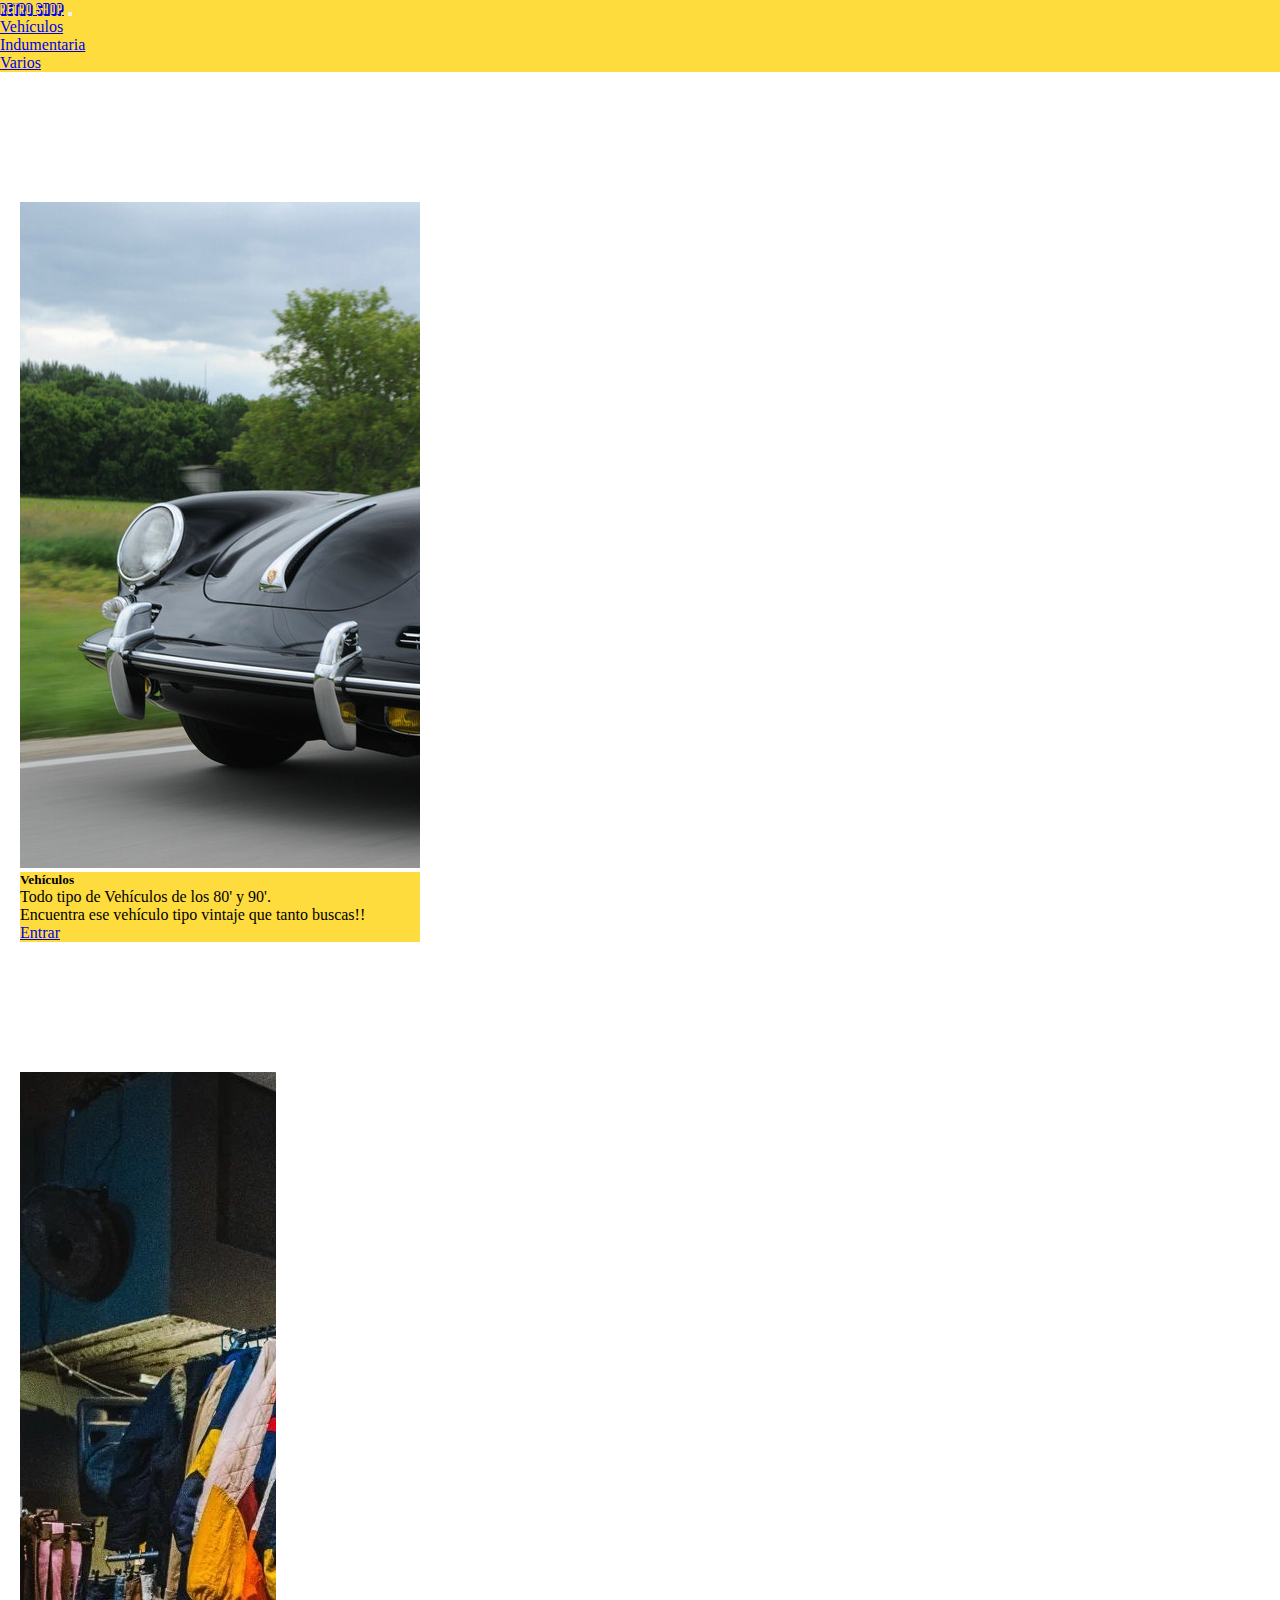
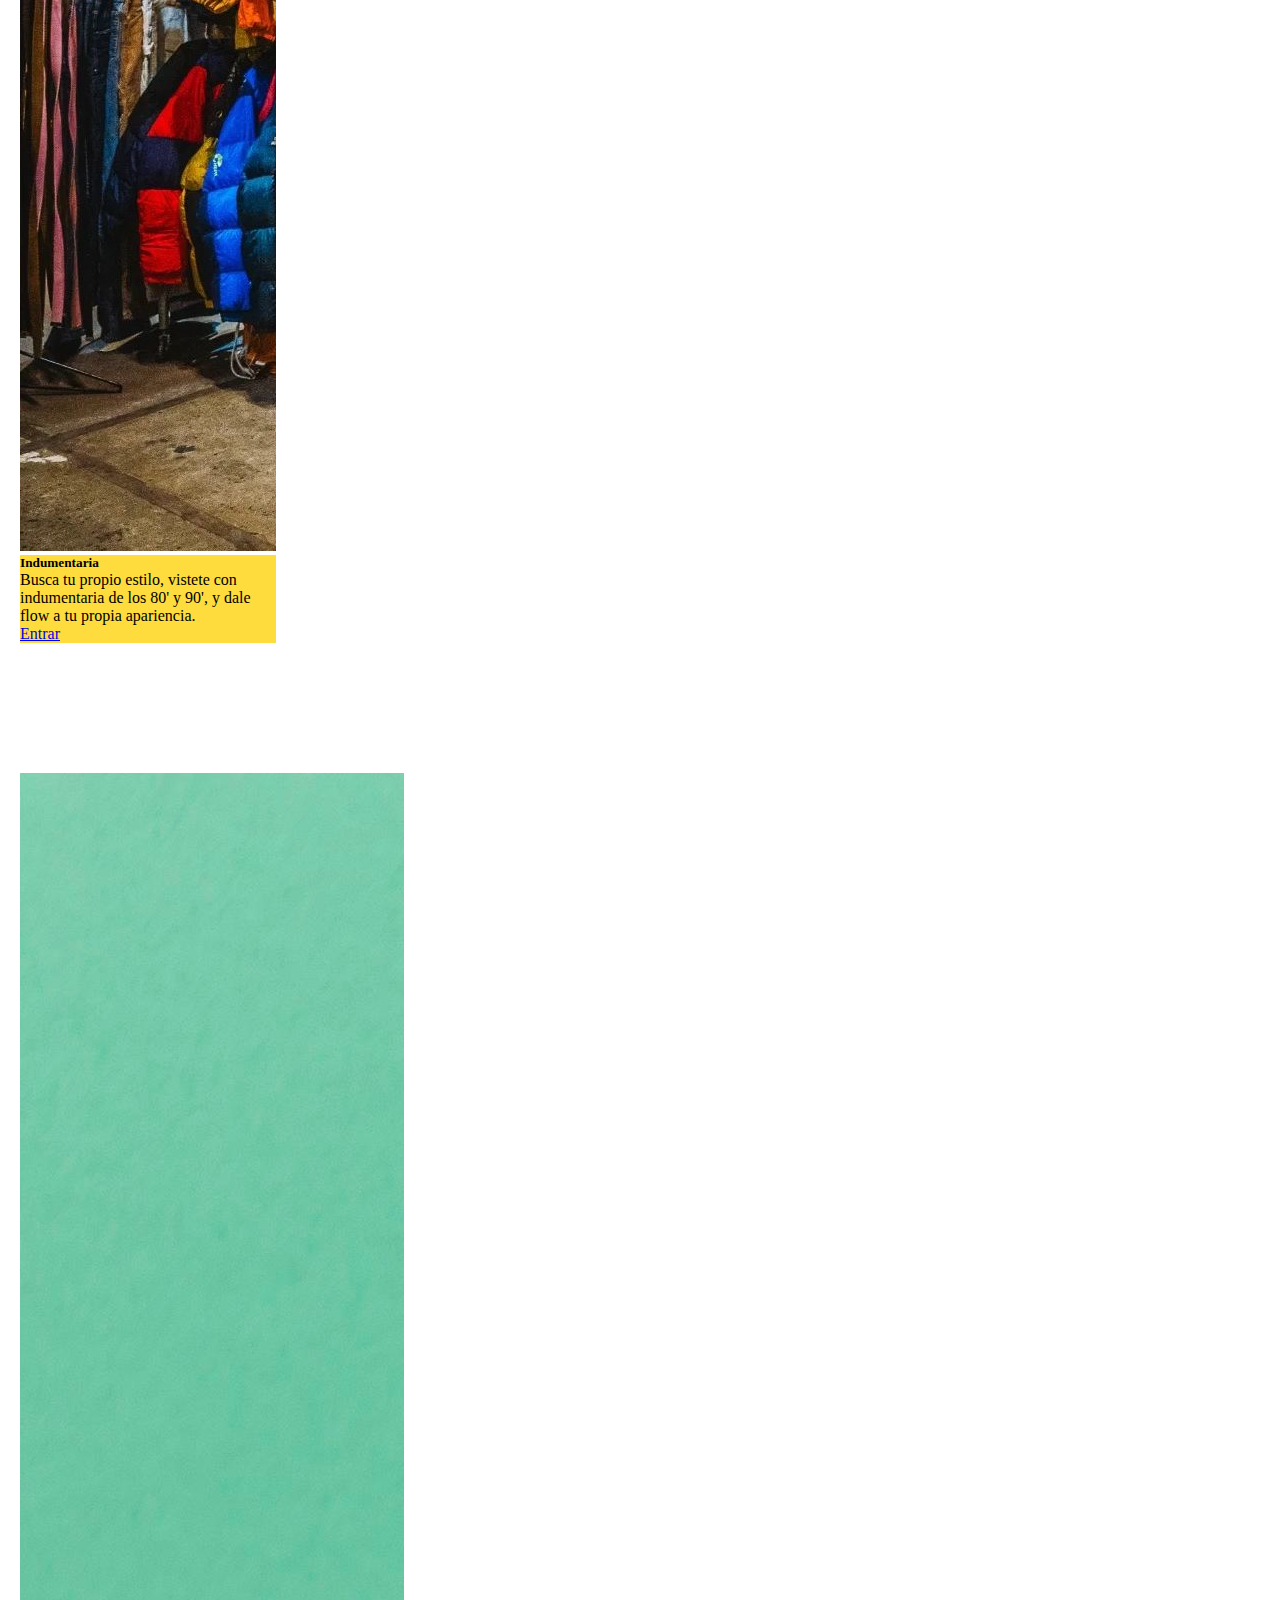
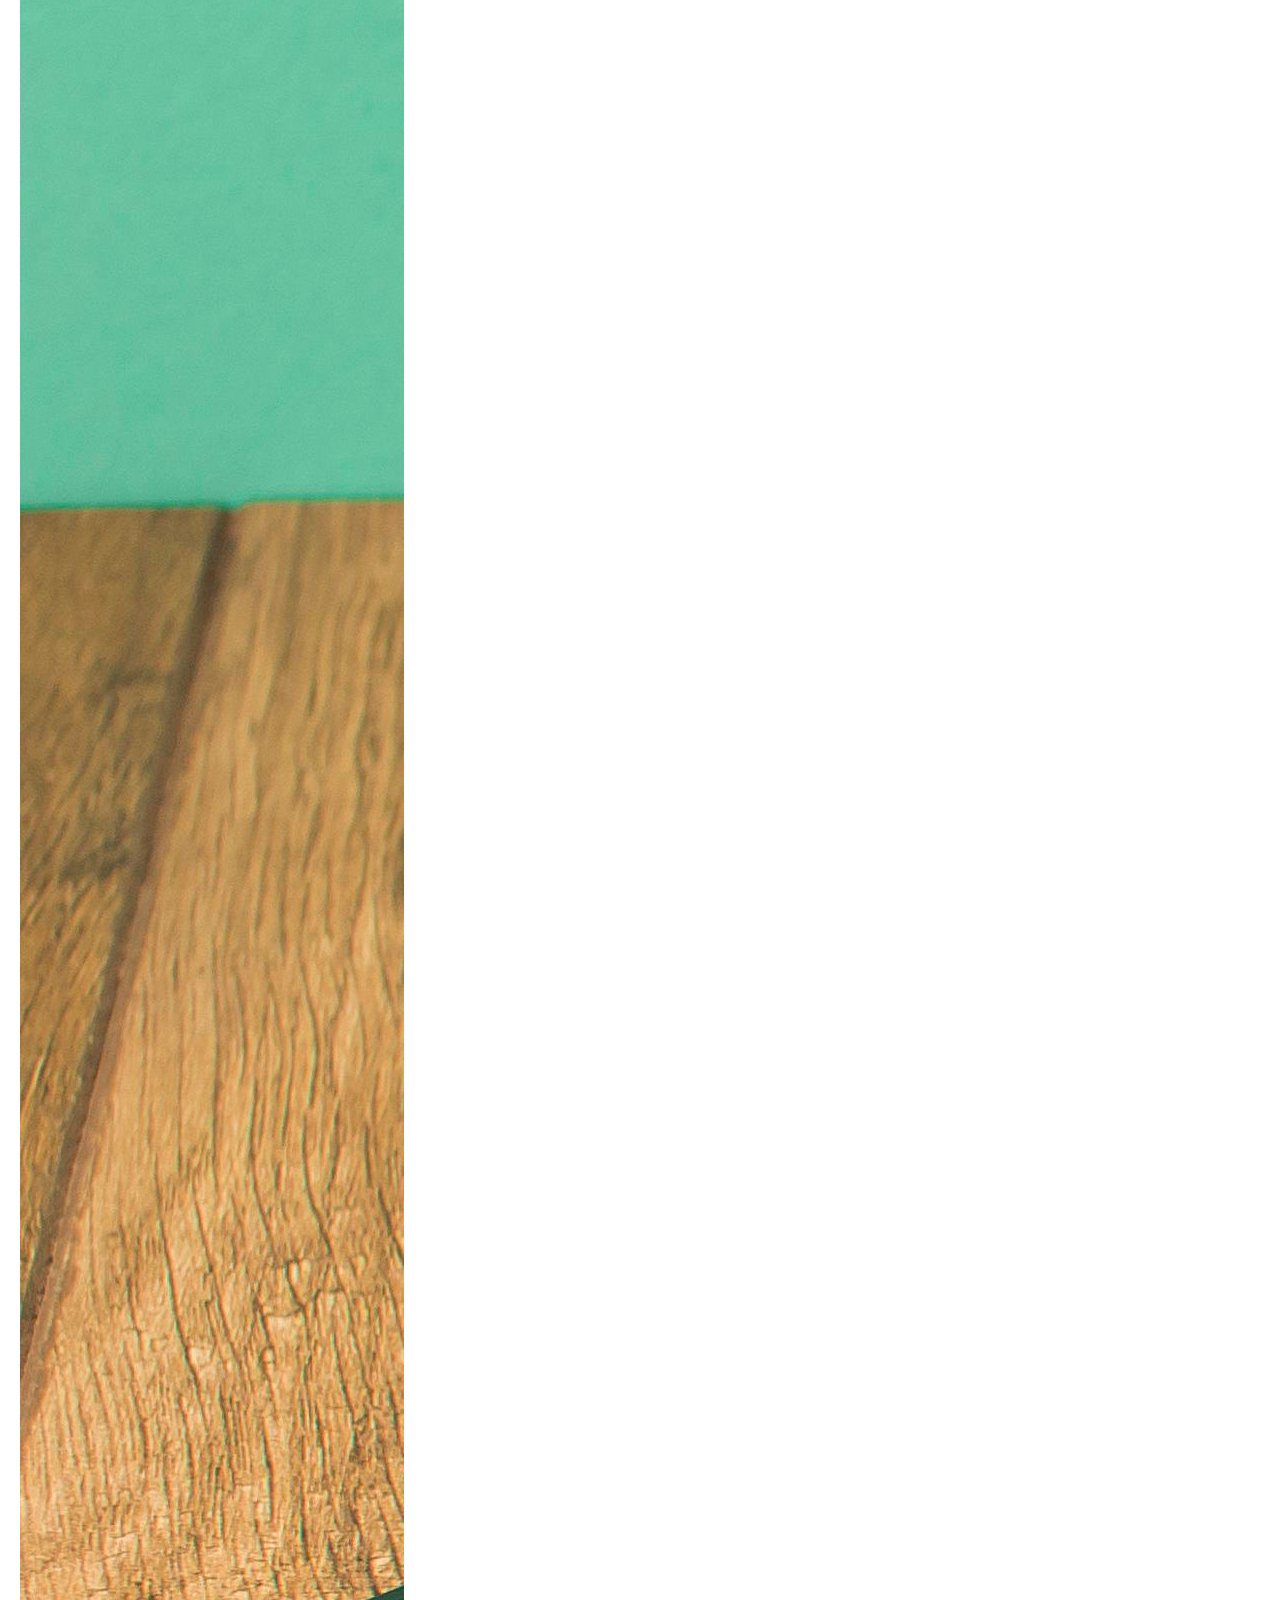
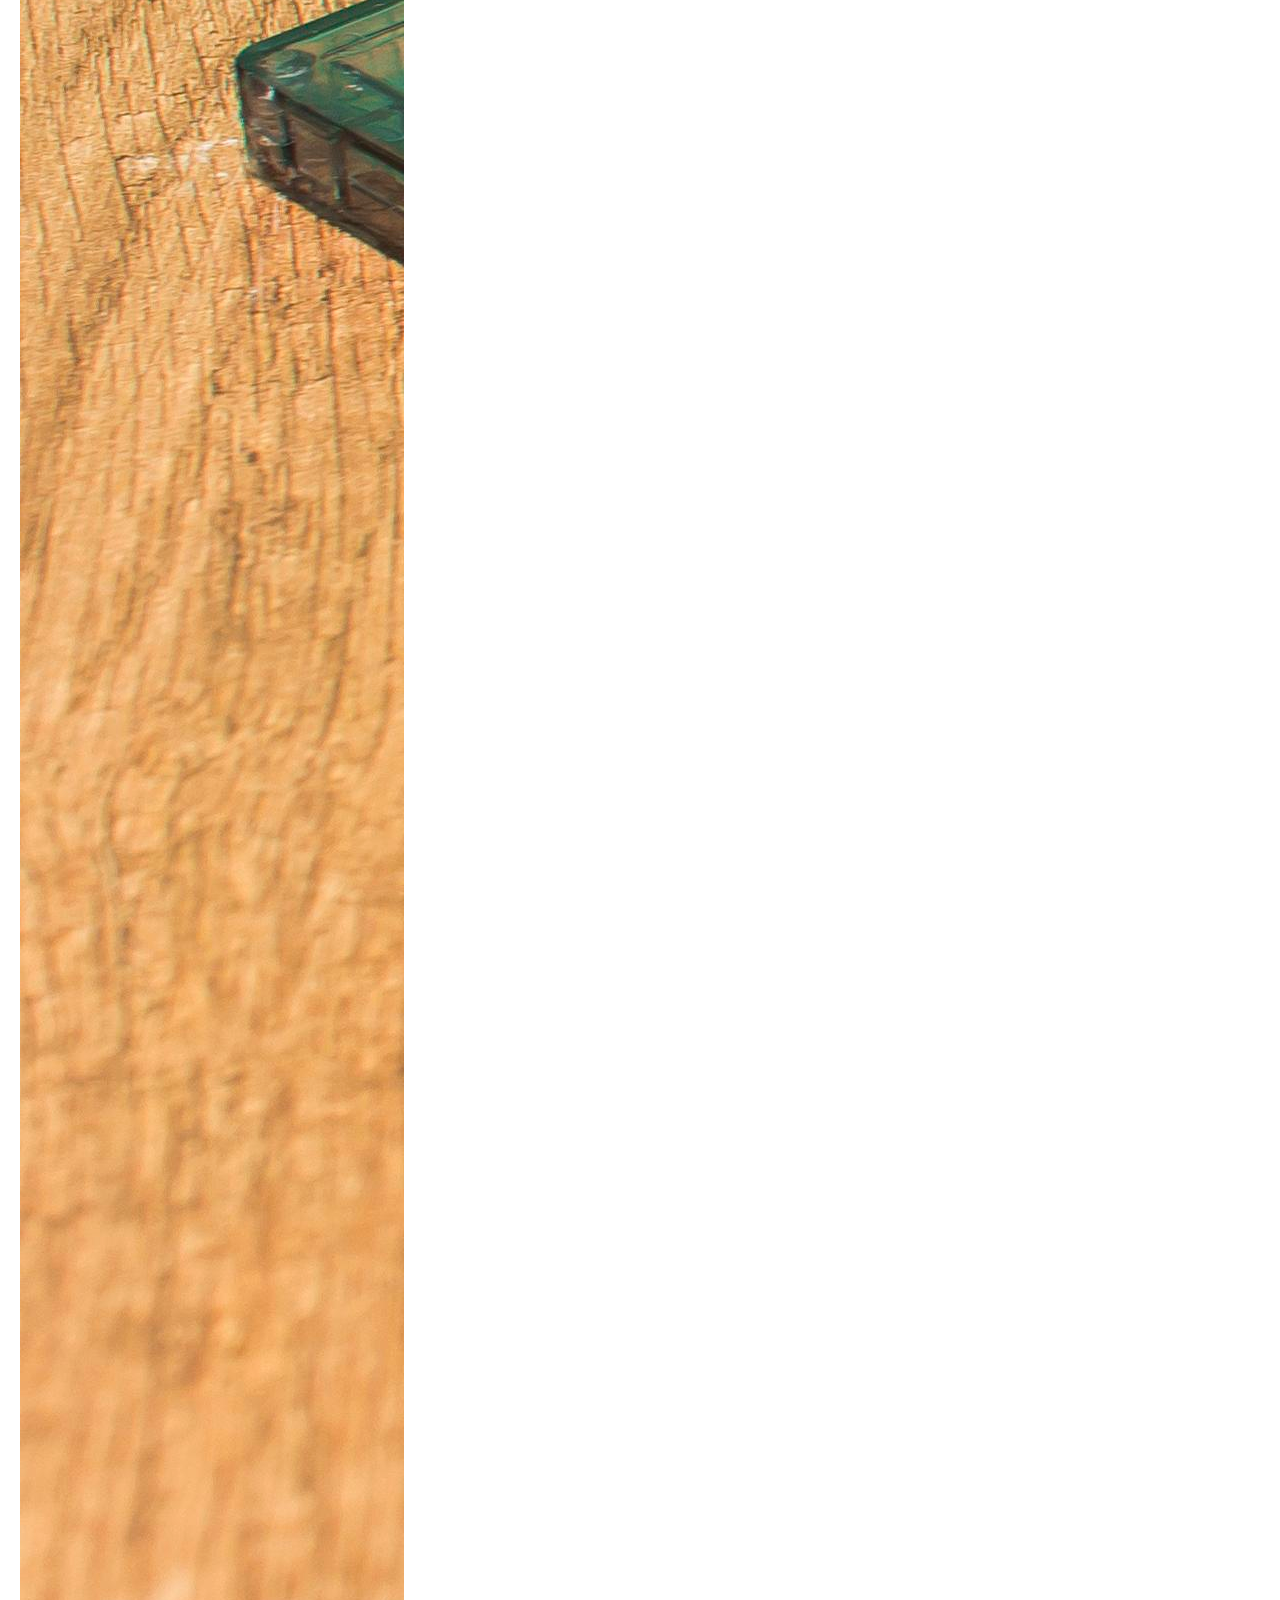
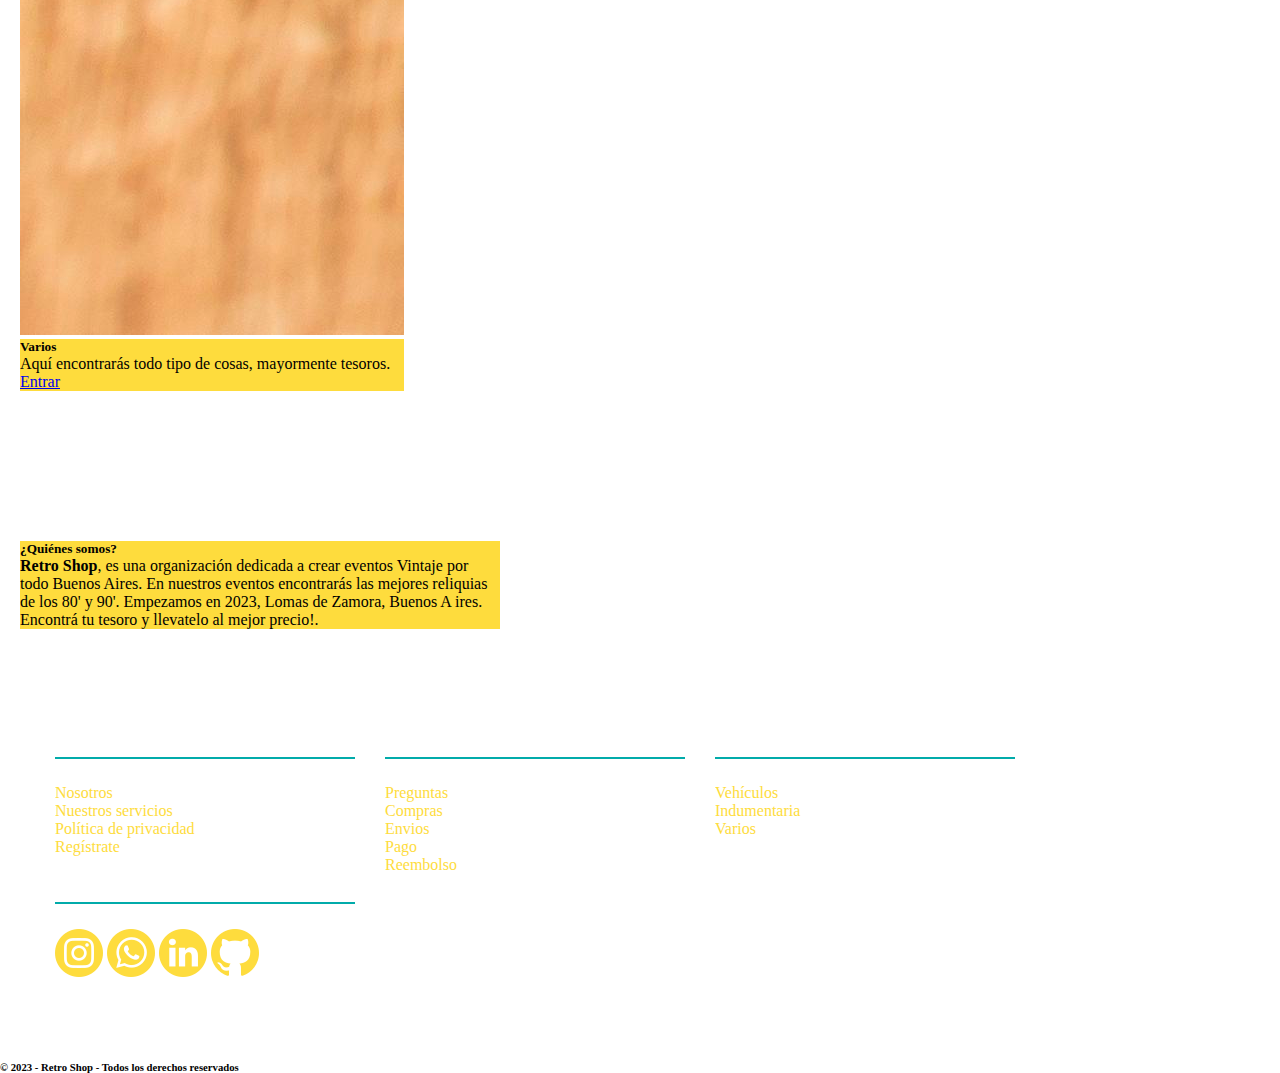
<file: index.html>
<!DOCTYPE html>
<html lang="en">

<head>
    <meta charset="UTF-8">
    <meta name="viewport" content="width=device-width, initial-scale=1.0">
    <link href="https://cdn.jsdelivr.net/npm/bootstrap@5.3.0/dist/css/bootstrap.min.css" rel="stylesheet"
        integrity="sha384-9ndCyUaIbzAi2FUVXJi0CjmCapSmO7SnpJef0486qhLnuZ2cdeRhO02iuK6FUUVM" crossorigin="anonymous">
    <link rel="shortcut icon" href="./assets/Icon/icon.png" type="image/x-icon">
    <link rel="stylesheet" href="./css/style.css" type="text/css">
    <title>Retro Shop | Pre-entrega 2</title>
</head>

<body>
    <header class="container-fluid fixed-top">
        <nav class="navbar navbar-expand-lg">
            <div class="container-fluid">
                <a class="navbar-brand fs-1" id="icon" href="index.html">Retro Shop</a>
                <button class="navbar-toggler" type="button" data-bs-toggle="collapse" data-bs-target="#navbarNav"
                    aria-controls="navbarNav" aria-expanded="false" aria-label="Toggle navigation">
                    <span class="navbar-toggler-icon"></span>
                </button>
                <div class="collapse navbar-collapse" id="navbarNav">
                    <ul class="navbar-nav">
                        <li class="nav-item">
                            <a class="nav-link" aria-current="page" href="./pages/autos.html">Vehículos</a>
                        </li>
                        <li class="nav-item">
                            <a class="nav-link" href="./pages/indumentaria.html">Indumentaria</a>
                        </li>
                        <li class="nav-item">
                            <a class="nav-link" href="./pages/varios.html">Varios</a>
                        </li>
                    </ul>
                </div>
            </div>
        </nav>
    </header>
    <main>
        <article class="d-flex justify-content-center bg-black">
            <div class="card" style="width: 25rem;">
                <img src="./assets/Img/911.jpg" class="card-img-top img-fluid" alt="...">
                <div class="card-body text-center">
                    <h5 class="card-title">Vehículos</h5>
                    <p class="card-text">Todo tipo de Vehículos de los 80' y 90'. <br>
                        Encuentra ese vehículo tipo vintaje que tanto buscas!!</p>
                    <a href="./pages/autos.html" class="btn text-light btn-dark">Entrar</a>
                </div>
            </div>
            <div class="card" style="width: 16rem;">
                <img src="./assets/Img/ropa.jpg" class="card-img-top img-fluid" alt="...">
                <div class="card-body text-center">
                    <h5 class="card-title">Indumentaria</h5>
                    <p class="card-text">Busca tu propio estilo, vistete con indumentaria de los 80' y 90', y dale flow
                        a tu propia apariencia.</p>
                    <a href="./pages/indumentaria.html" class="btn text-light btn-dark">Entrar</a>
                </div>
            </div>
            <div class="card" style="width: 24rem;">
                <img src="./assets/Img/retro.jpg" class="card-img-top img-fluid" alt="...">
                <div class="card-body text-center">
                    <h5 class="card-title">Varios</h5>
                    <p class="card-text">Aquí encontrarás todo tipo de cosas, mayormente tesoros.</p>
                    <a href="./pages/varios.html" class="btn text-light btn-dark">Entrar</a>
                </div>
            </div>
        </article>
        <section class="d-flex justify-content-center bg-black">
            <div class="card text-bg-dark mb-5" style="max-width: 30rem;">
                <div class="card-header"></div>
                <div class="card-body">
                    <h5 class="card-title text-dark fs-1">¿Quiénes somos?</h5>
                    <p class="card-text text-dark fs-4"><b>Retro Shop</b>, es una organización dedicada a crear eventos
                        Vintaje por todo Buenos Aires. En nuestros eventos encontrarás las mejores reliquias de los 80'
                        y 90'. Empezamos en 2023, Lomas de Zamora, Buenos A ires. <br>
                        Encontrá tu tesoro y llevatelo al mejor precio!.</p>
                </div>
                <div class="card-footer"></div>
            </div>
        </section>
    </main>
    <footer class="bg-dark" id="pie">
        <div id="footer">
            <div class="footer--container">
                <div class="footer--row">
                    <div class="footer--links">
                        <h4 class="subtittle">Organización</h4>
                        <ul>
                            <li><a href="#">Nosotros</a></li>
                            <li><a href="#">Nuestros servicios</a></li>
                            <li><a href="#">Política de privacidad</a></li>
                            <li><a href="#">Regístrate</a></li>
                        </ul>
                    </div>
                    <div class="footer--links">
                        <h4 class="subtittle">Ayuda</h4>
                        <ul>
                            <li><a href="#">Preguntas</a></li>
                            <li><a href="#">Compras</a></li>
                            <li><a href="#">Envios</a></li>
                            <li><a href="#">Pago</a></li>
                            <li><a href="#">Reembolso</a></li>
                        </ul>
                    </div>
                    <div class="footer--links">
                        <h4 class="subtittle">Tienda</h4>
                        <ul>
                            <li><a href="./pages/autos.html">Vehículos</a></li>
                            <li><a href="./pages/indumentaria.html">Indumentaria</a></li>
                            <li><a href="./pages/varios.html">Varios</a></li>
                        </ul>
                    </div>
                    <div class="social--links">
                        <h4 class="subtittle">Siguenos</h4>
                        <a href="https://www.instagram.com/gonza_tres" target="_blank"><img
                                src="./assets/Icon/instagram.png" alt="Sigenos en nuestras redes"></a>
                        <a href="https://www.whatsapp.com" target="_blank"><img src="./assets/Icon/wasap.png"
                                alt="Sigenos en nuestras redes"></a>
                        <a href="https://www.linkedin.com/in/gonzalo-joaqu%C3%ADn-perez-880774242/"
                            target="_blank"><img src="./assets/Icon/linkedin.png"
                                alt="Sigenos en nuestras redes"></a>
                        <a href="https://github.com/PerezGonzalo01" target="_blank"><img
                                src="./assets/Icon/github.png" alt="Sigenos en nuestras redes"></a>
                    </div>
                </div>
            </div>
        </div>
        <h6 class="text-center text-light">© 2023 - Retro Shop - Todos los derechos reservados</h6>
    </footer>
    <script src="https://cdn.jsdelivr.net/npm/bootstrap@5.3.0/dist/js/bootstrap.bundle.min.js"
        integrity="sha384-geWF76RCwLtnZ8qwWowPQNguL3RmwHVBC9FhGdlKrxdiJJigb/j/68SIy3Te4Bkz"
        crossorigin="anonymous"></script>
</body>

</html>
</file>
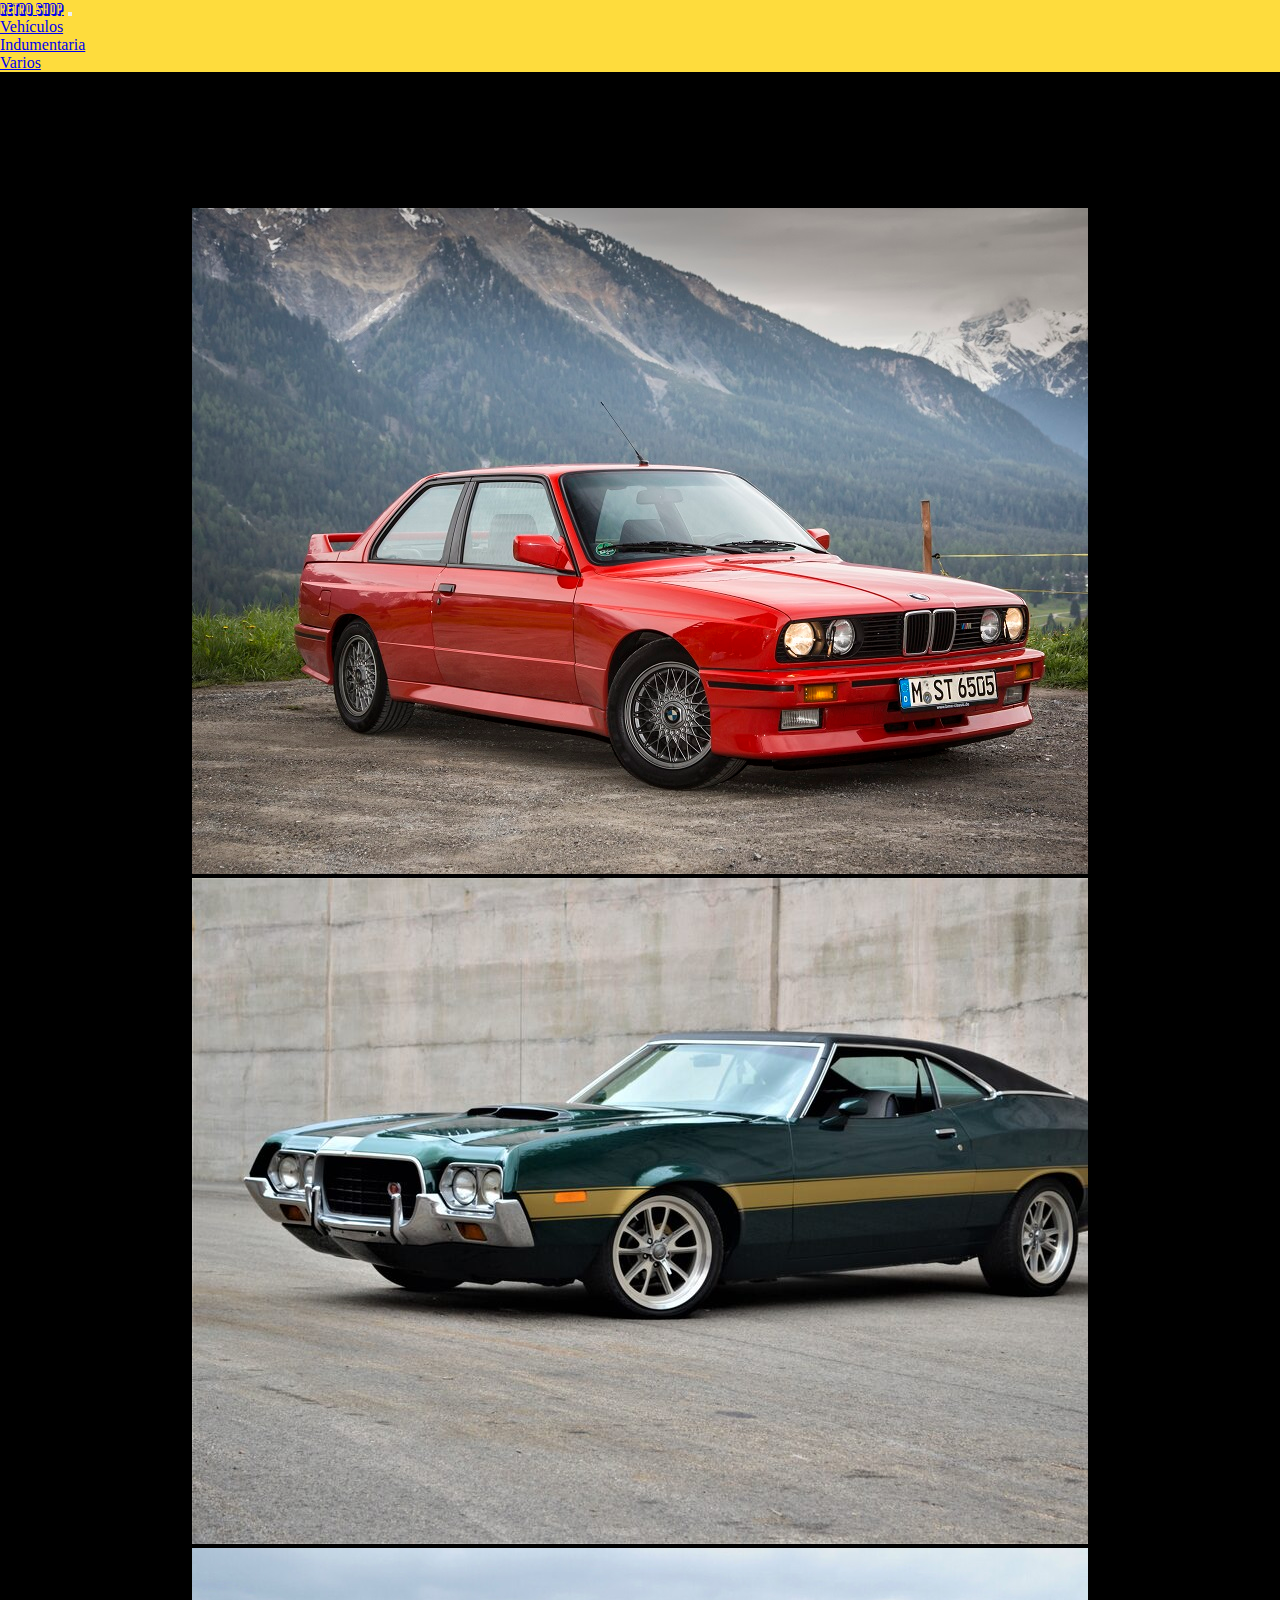
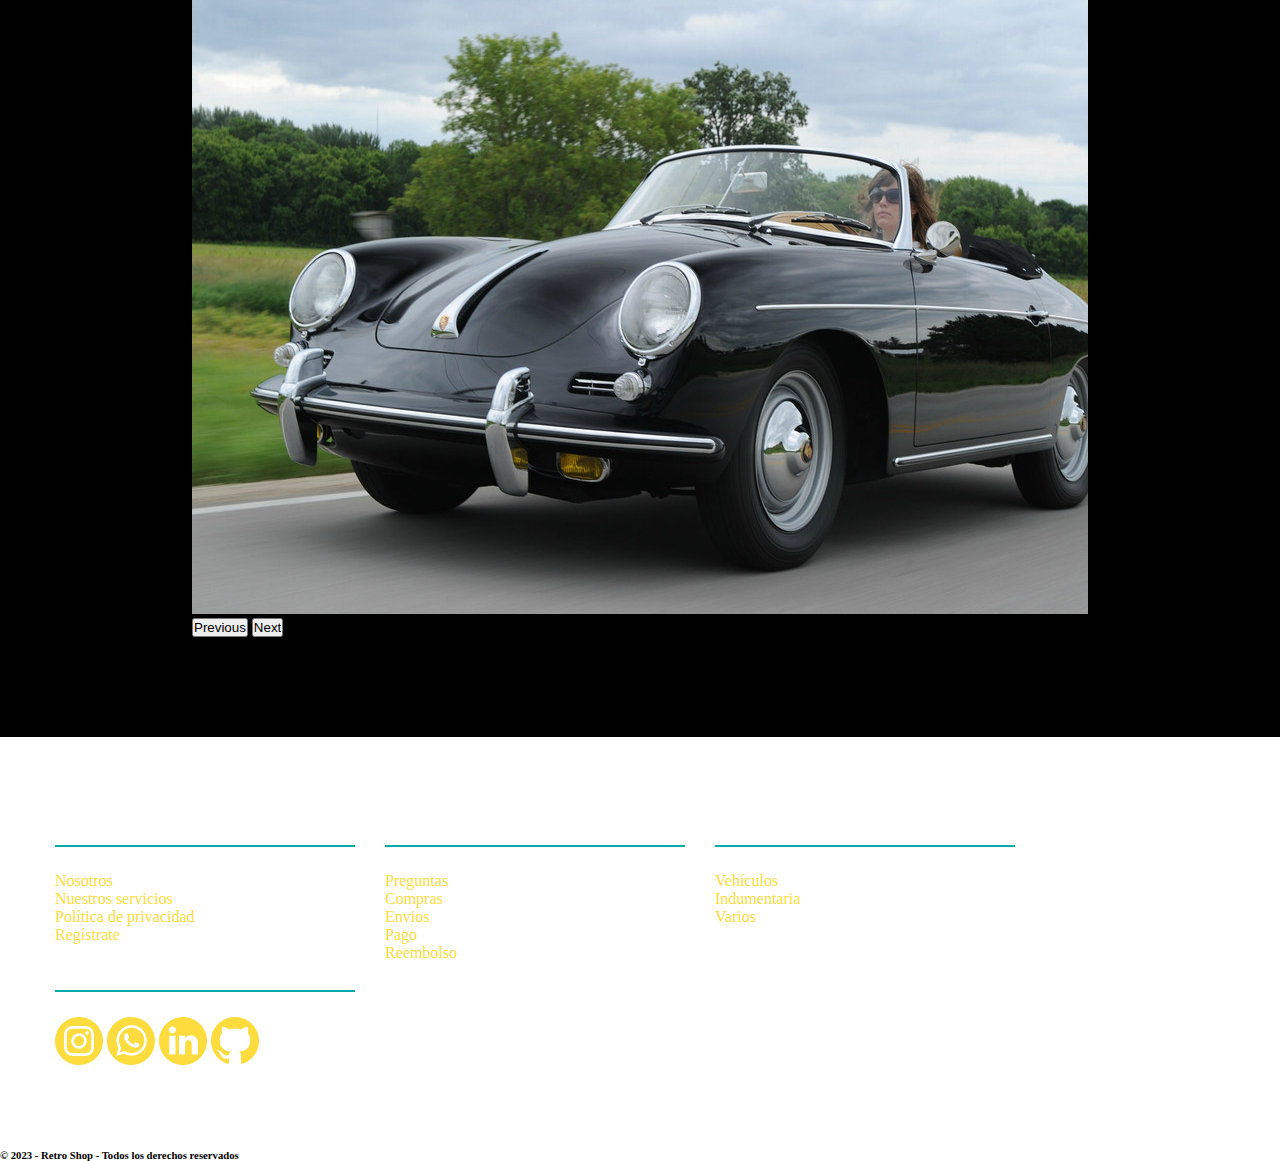
<file: pages/autos.html>
<!DOCTYPE html>
<html lang="en">

<head>
  <meta charset="UTF-8">
  <meta name="viewport" content="width=device-width, initial-scale=1.0">
  <link href="https://cdn.jsdelivr.net/npm/bootstrap@5.3.0/dist/css/bootstrap.min.css" rel="stylesheet"
    integrity="sha384-9ndCyUaIbzAi2FUVXJi0CjmCapSmO7SnpJef0486qhLnuZ2cdeRhO02iuK6FUUVM" crossorigin="anonymous">
  <link rel="stylesheet" href="../css/style.css" type="text/css">
  <link rel="shortcut icon" href="../assets/Icon/icon.png" type="image/x-icon">
  <title>Retro Shop | Pre-entrega 2</title>
</head>

<body>
  <header class="container-fluid fixed-top">
    <nav class="navbar navbar-expand-lg">
      <div class="container-fluid">
        <a class="navbar-brand fs-1" id="icon" href="../index.html">Retro Shop</a>
        <button class="navbar-toggler" type="button" data-bs-toggle="collapse" data-bs-target="#navbarNav"
          aria-controls="navbarNav" aria-expanded="false" aria-label="Toggle navigation">
          <span class="navbar-toggler-icon"></span>
        </button>
        <div class="collapse navbar-collapse" id="navbarNav">
          <ul class="navbar-nav">
            <li class="nav-item">
              <a class="nav-link" aria-current="page" href="autos.html">Vehículos</a>
            </li>
            <li class="nav-item">
              <a class="nav-link" href="indumentaria.html">Indumentaria</a>
            </li>
            <li class="nav-item">
              <a class="nav-link" href="varios.html">Varios</a>
            </li>
          </ul>
        </div>
      </div>
    </nav>
  </header>
  <main>
    <article id="articulo--shop">
      <h5 class="fs-1 text-light text-center">Vehículos</h5>
      <div id="carouselExample" class="carousel slide">
        <div class="carousel-inner">
          <div class="carousel-item active">
            <img src="../assets/Img/e30.jpg" class="d-block w-100" alt="...">
          </div>
          <div class="carousel-item">
            <img src="../assets/Img/torino.jpg" class="d-block w-100" alt="...">
          </div>
          <div class="carousel-item">
            <img src="../assets/Img/911.jpg" class="d-block w-100" alt="...">
          </div>
        </div>
        <button class="carousel-control-prev" type="button" data-bs-target="#carouselExample" data-bs-slide="prev">
          <span class="carousel-control-prev-icon" aria-hidden="true"></span>
          <span class="visually-hidden">Previous</span>
        </button>
        <button class="carousel-control-next" type="button" data-bs-target="#carouselExample" data-bs-slide="next">
          <span class="carousel-control-next-icon" aria-hidden="true"></span>
          <span class="visually-hidden">Next</span>
        </button>
      </div>
    </article>
  </main>
  <footer class="bg-dark" id="pie">
    <div id="footer">
        <div class="footer--container">
            <div class="footer--row">
                <div class="footer--links">
                    <h4 class="subtittle">Organización</h4>
                    <ul>
                        <li><a href="#">Nosotros</a></li>
                        <li><a href="#">Nuestros servicios</a></li>
                        <li><a href="#">Política de privacidad</a></li>
                        <li><a href="#">Regístrate</a></li>
                    </ul>
                </div>
                <div class="footer--links">
                    <h4 class="subtittle">Ayuda</h4>
                    <ul>
                        <li><a href="#">Preguntas</a></li>
                        <li><a href="#">Compras</a></li>
                        <li><a href="#">Envios</a></li>
                        <li><a href="#">Pago</a></li>
                        <li><a href="#">Reembolso</a></li>
                    </ul>
                </div>
                <div class="footer--links">
                    <h4 class="subtittle">Tienda</h4>
                    <ul>
                        <li><a href="autos.html">Vehículos</a></li>
                        <li><a href="indumentaria.html">Indumentaria</a></li>
                        <li><a href="varios.html">Varios</a></li>
                    </ul>
                </div>
                <div class="social--links">
                    <h4 class="subtittle">Siguenos</h4>
                    <a href="https://www.instagram.com/gonza_tres" target="_blank"><img
                            src="../assets/Icon/instagram.png" alt="Sigenos en nuestras redes"></a>
                    <a href="https://www.whatsapp.com" target="_blank"><img src="../assets/Icon/wasap.png"
                            alt="Sigenos en nuestras redes"></a>
                    <a href="https://www.linkedin.com/in/gonzalo-joaqu%C3%ADn-perez-880774242/"
                        target="_blank"><img src="../assets/Icon/linkedin.png"
                            alt="Sigenos en nuestras redes"></a>
                    <a href="https://github.com/PerezGonzalo01" target="_blank"><img
                            src="../assets/Icon/github.png" alt="Sigenos en nuestras redes"></a>
                </div>
            </div>
        </div>
    </div>
    <h6 class="text-center text-light">© 2023 - Retro Shop - Todos los derechos reservados</h6>
</footer>
  <script src="https://cdn.jsdelivr.net/npm/bootstrap@5.3.0/dist/js/bootstrap.bundle.min.js"
    integrity="sha384-geWF76RCwLtnZ8qwWowPQNguL3RmwHVBC9FhGdlKrxdiJJigb/j/68SIy3Te4Bkz"
    crossorigin="anonymous"></script>
</body>

</html>
</file>
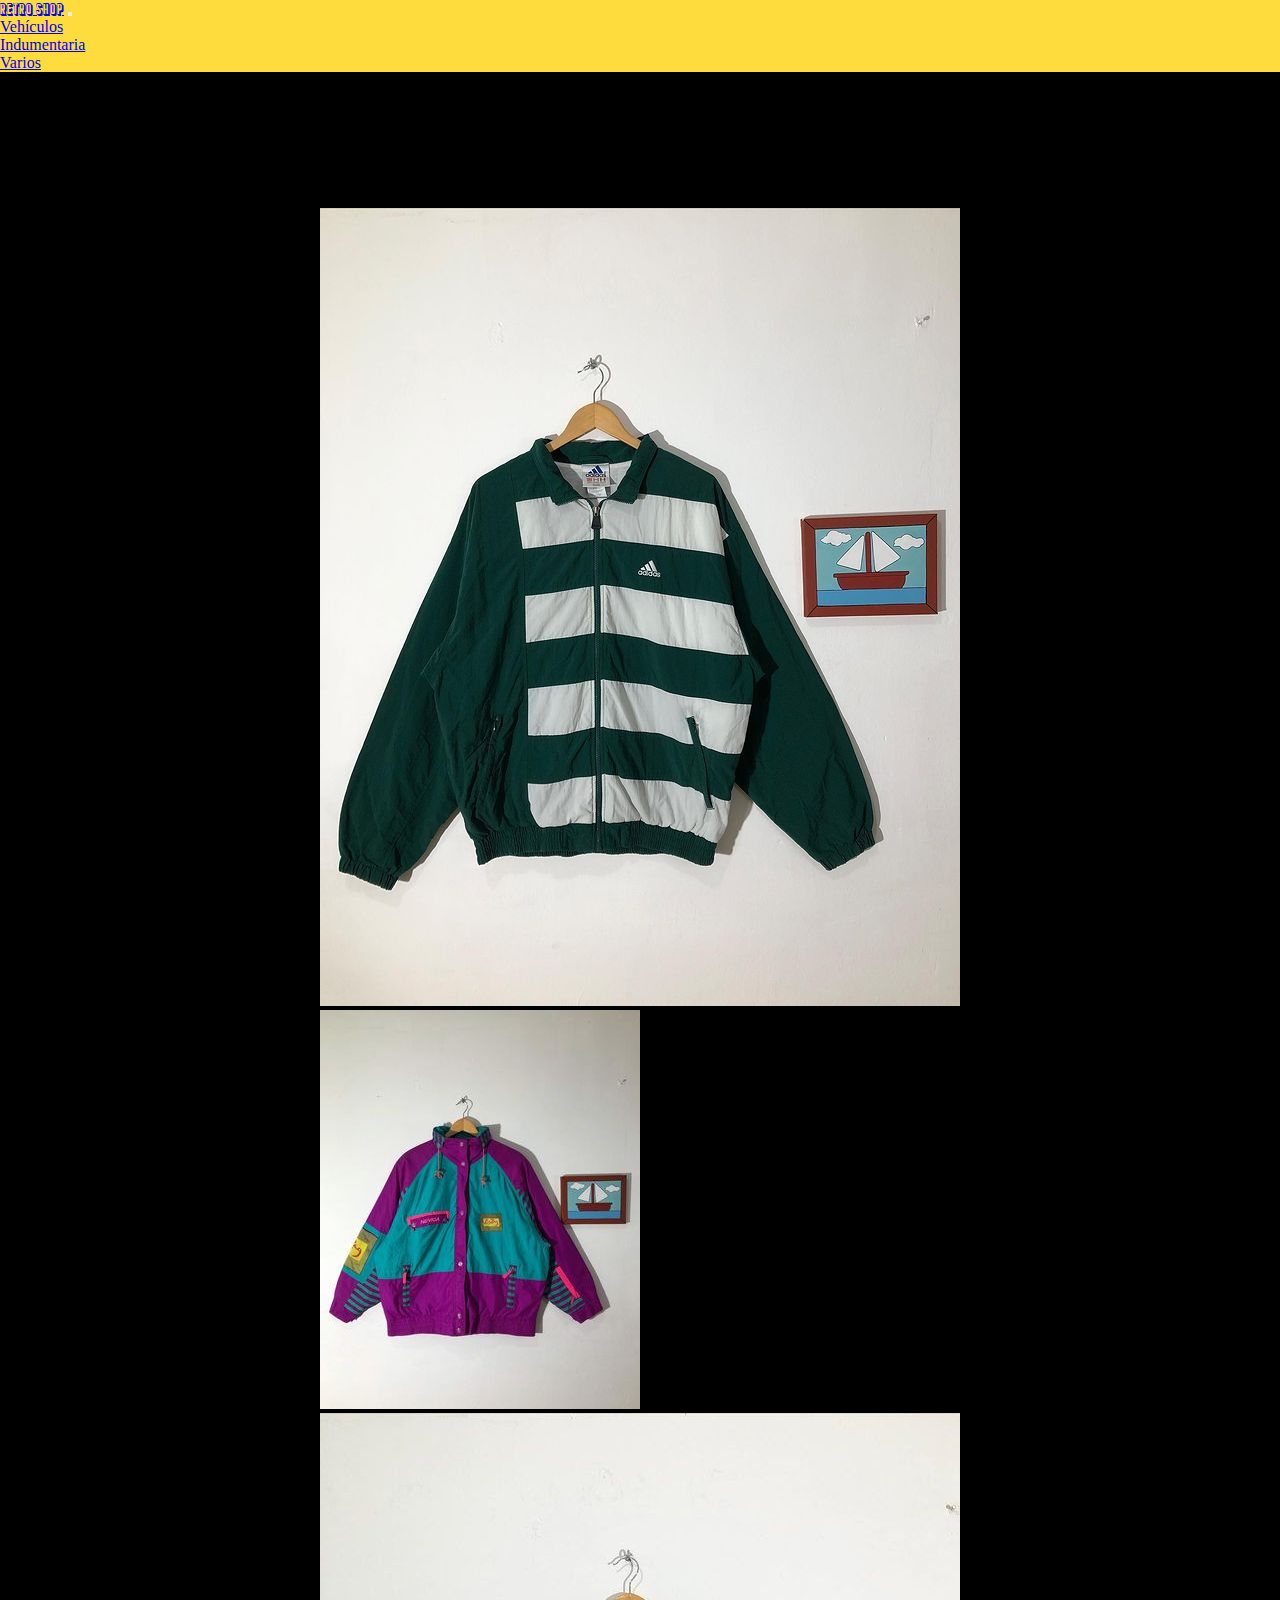
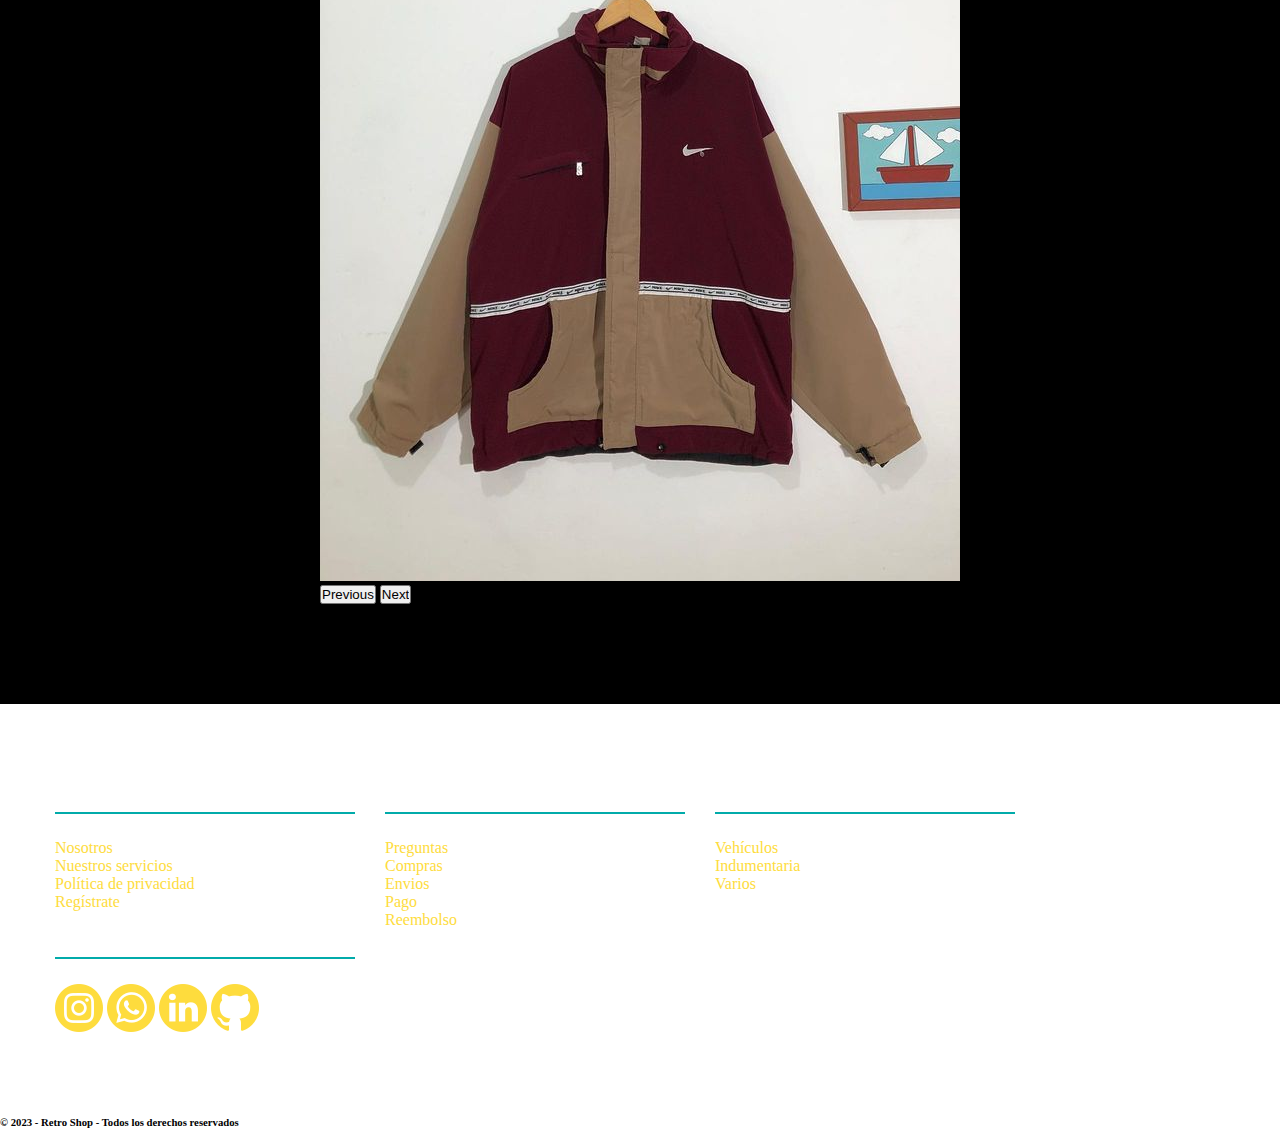
<file: pages/indumentaria.html>
<!DOCTYPE html>
<html lang="en">

<head>
  <meta charset="UTF-8">
  <meta name="viewport" content="width=device-width, initial-scale=1.0">
  <link href="https://cdn.jsdelivr.net/npm/bootstrap@5.3.0/dist/css/bootstrap.min.css" rel="stylesheet"
    integrity="sha384-9ndCyUaIbzAi2FUVXJi0CjmCapSmO7SnpJef0486qhLnuZ2cdeRhO02iuK6FUUVM" crossorigin="anonymous">
    <link rel="shortcut icon" href="../assets/Icon/icon.png" type="image/x-icon">
  <link rel="stylesheet" href="../css/style.css" type="text/css">
  <title>Retro Shop | Pre-entrega 2</title>
</head>

<body>
  <header class="container-fluid fixed-top">
    <nav class="navbar navbar-expand-lg">
      <div class="container-fluid">
        <a class="navbar-brand fs-1" id="icon" href="../index.html">Retro Shop</a>
        <button class="navbar-toggler" type="button" data-bs-toggle="collapse" data-bs-target="#navbarNav"
          aria-controls="navbarNav" aria-expanded="false" aria-label="Toggle navigation">
          <span class="navbar-toggler-icon"></span>
        </button>
        <div class="collapse navbar-collapse" id="navbarNav">
          <ul class="navbar-nav">
            <li class="nav-item">
              <a class="nav-link" aria-current="page" href="autos.html">Vehículos</a>
            </li>
            <li class="nav-item">
              <a class="nav-link" href="indumentaria.html">Indumentaria</a>
            </li>
            <li class="nav-item">
              <a class="nav-link" href="varios.html">Varios</a>
            </li>
          </ul>
        </div>
      </div>
    </nav>
  </header>
  <main>
    <article id="articulo--shop_active">
      <h5 class="fs-1 text-light text-center">Indumentaria</h5>
      <div id="carouselExample" class="carousel slide">
        <div class="carousel-inner">
          <div class="carousel-item active">
            <img src="../assets/Img/ropa1.jpg" class="d-block w-100" alt="...">
          </div>
          <div class="carousel-item">
            <img src="../assets/Img/ropa2.jpg" class="d-block w-100" alt="...">
          </div>
          <div class="carousel-item">
            <img src="../assets/Img/ropa3.jpg" class="d-block w-100" alt="...">
          </div>
        </div>
        <button class="carousel-control-prev" type="button" data-bs-target="#carouselExample" data-bs-slide="prev">
          <span class="carousel-control-prev-icon" aria-hidden="true"></span>
          <span class="visually-hidden">Previous</span>
        </button>
        <button class="carousel-control-next" type="button" data-bs-target="#carouselExample" data-bs-slide="next">
          <span class="carousel-control-next-icon" aria-hidden="true"></span>
          <span class="visually-hidden">Next</span>
        </button>
      </div>
    </article>
  </main>
  <footer class="bg-dark" id="pie">
    <div id="footer">
        <div class="footer--container">
            <div class="footer--row">
                <div class="footer--links">
                    <h4 class="subtittle">Organización</h4>
                    <ul>
                        <li><a href="#">Nosotros</a></li>
                        <li><a href="#">Nuestros servicios</a></li>
                        <li><a href="#">Política de privacidad</a></li>
                        <li><a href="#">Regístrate</a></li>
                    </ul>
                </div>
                <div class="footer--links">
                    <h4 class="subtittle">Ayuda</h4>
                    <ul>
                        <li><a href="#">Preguntas</a></li>
                        <li><a href="#">Compras</a></li>
                        <li><a href="#">Envios</a></li>
                        <li><a href="#">Pago</a></li>
                        <li><a href="#">Reembolso</a></li>
                    </ul>
                </div>
                <div class="footer--links">
                    <h4 class="subtittle">Tienda</h4>
                    <ul>
                        <li><a href="autos.html">Vehículos</a></li>
                        <li><a href="indumentaria.html">Indumentaria</a></li>
                        <li><a href="varios.html">Varios</a></li>
                    </ul>
                </div>
                <div class="social--links">
                    <h4 class="subtittle">Siguenos</h4>
                    <a href="https://www.instagram.com/gonza_tres" target="_blank"><img
                            src="../assets/Icon/instagram.png" alt="Sigenos en nuestras redes"></a>
                    <a href="https://www.whatsapp.com" target="_blank"><img src="../assets/Icon/wasap.png"
                            alt="Sigenos en nuestras redes"></a>
                    <a href="https://www.linkedin.com/in/gonzalo-joaqu%C3%ADn-perez-880774242/"
                        target="_blank"><img src="../assets/Icon/linkedin.png"
                            alt="Sigenos en nuestras redes"></a>
                    <a href="https://github.com/PerezGonzalo01" target="_blank"><img
                            src="../assets/Icon/github.png" alt="Sigenos en nuestras redes"></a>
                </div>
            </div>
        </div>
    </div>
    <h6 class="text-center text-light">© 2023 - Retro Shop - Todos los derechos reservados</h6>
</footer>
  <script src="https://cdn.jsdelivr.net/npm/bootstrap@5.3.0/dist/js/bootstrap.bundle.min.js"
    integrity="sha384-geWF76RCwLtnZ8qwWowPQNguL3RmwHVBC9FhGdlKrxdiJJigb/j/68SIy3Te4Bkz"
    crossorigin="anonymous"></script>
</body>

</html>
</file>
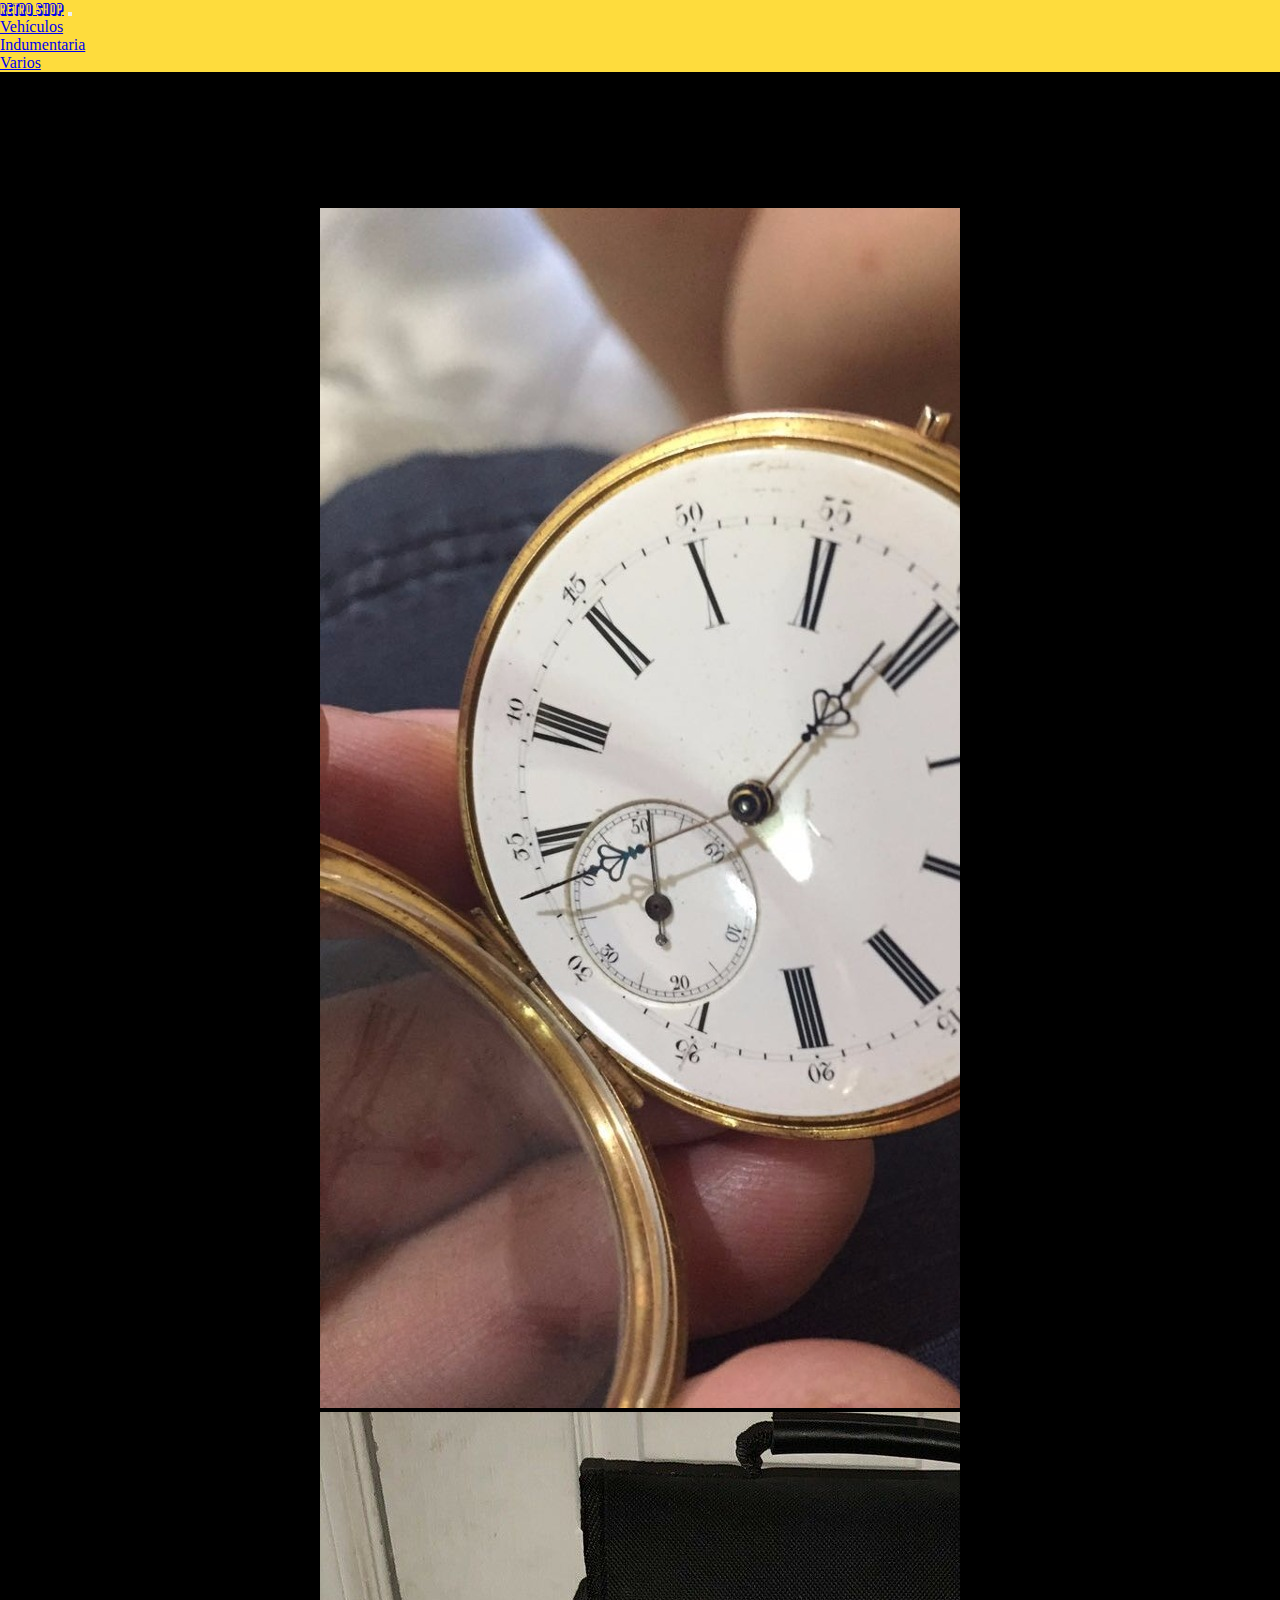
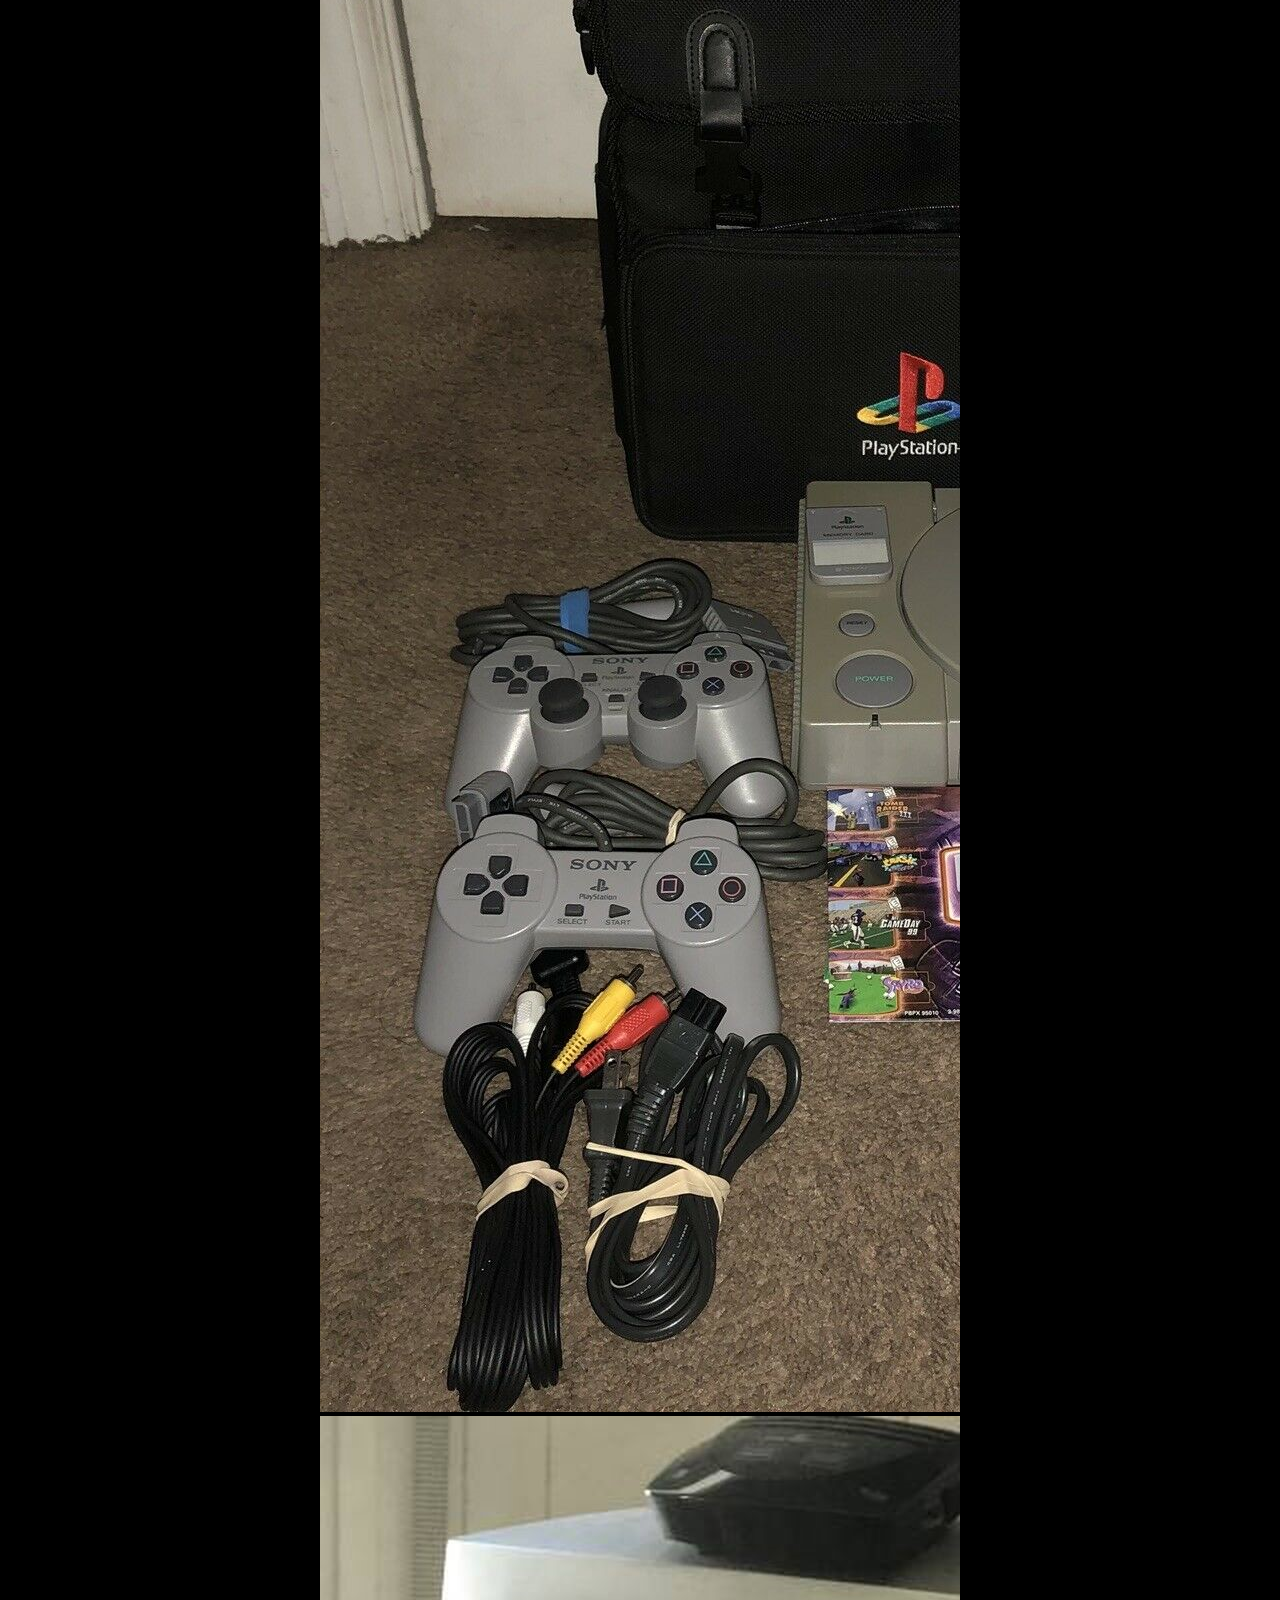
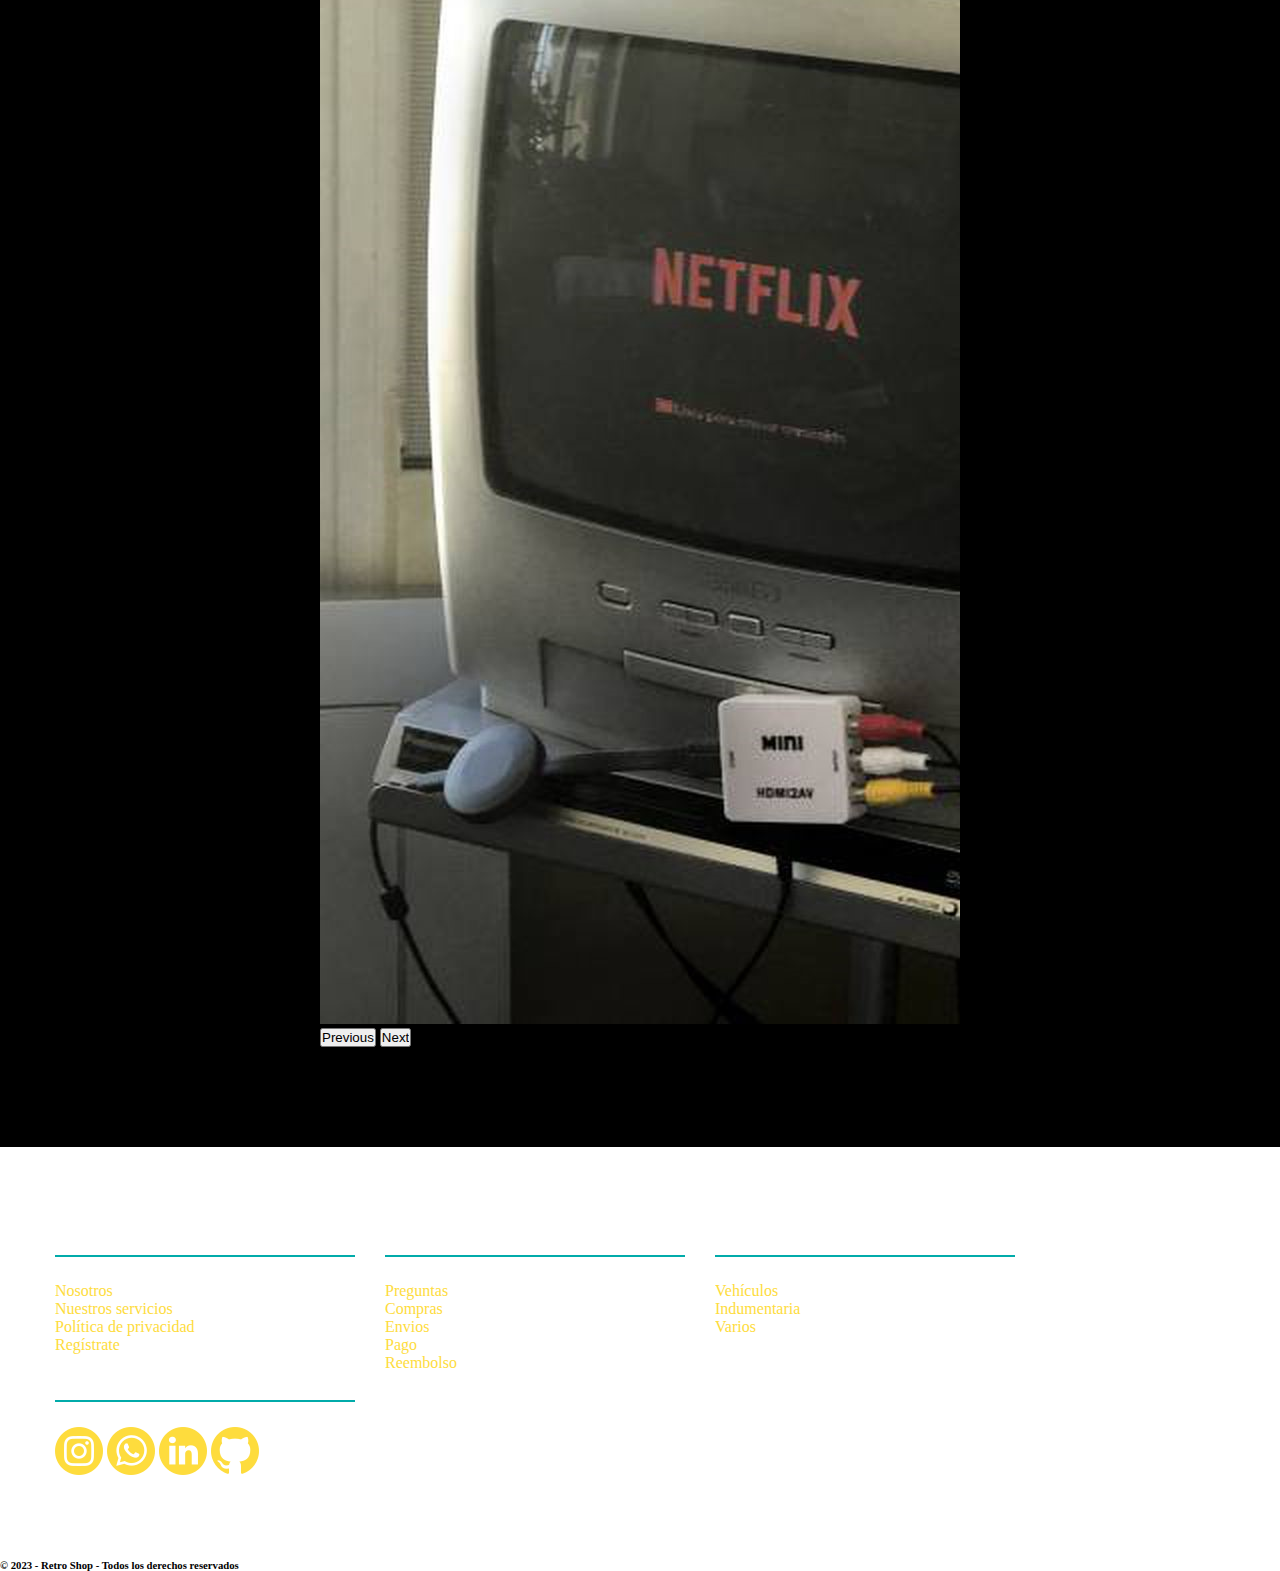
<file: pages/varios.html>
<!DOCTYPE html>
<html lang="en">

<head>
  <meta charset="UTF-8">
  <meta name="viewport" content="width=device-width, initial-scale=1.0">
  <link href="https://cdn.jsdelivr.net/npm/bootstrap@5.3.0/dist/css/bootstrap.min.css" rel="stylesheet"
    integrity="sha384-9ndCyUaIbzAi2FUVXJi0CjmCapSmO7SnpJef0486qhLnuZ2cdeRhO02iuK6FUUVM" crossorigin="anonymous">
    <link rel="shortcut icon" href="../assets/Icon/icon.png" type="image/x-icon">
  <link rel="stylesheet" href="../css/style.css" type="text/css">
  <title>Retro Shop | Pre-entrega 2</title>
</head>

<body>
  <header class="container-fluid fixed-top">
    <nav class="navbar navbar-expand-lg">
      <div class="container-fluid">
        <a class="navbar-brand fs-1" id="icon" href="../index.html">Retro Shop</a>
        <button class="navbar-toggler" type="button" data-bs-toggle="collapse" data-bs-target="#navbarNav"
          aria-controls="navbarNav" aria-expanded="false" aria-label="Toggle navigation">
          <span class="navbar-toggler-icon"></span>
        </button>
        <div class="collapse navbar-collapse" id="navbarNav">
          <ul class="navbar-nav">
            <li class="nav-item">
              <a class="nav-link" aria-current="page" href="autos.html">Vehículos</a>
            </li>
            <li class="nav-item">
              <a class="nav-link" href="indumentaria.html">Indumentaria</a>
            </li>
            <li class="nav-item">
              <a class="nav-link" href="varios.html">Varios</a>
            </li>
          </ul>
        </div>
      </div>
    </nav>
  </header>
  <main>
    <article id="articulo--shop_active">
      <h5 class="fs-1 text-light text-center">Varios</h5>
      <div id="carouselExample" class="carousel slide">
        <div class="carousel-inner">
          <div class="carousel-item active">
            <img src="../assets/Img/reloj.jpg" class="d-block w-100" alt="...">
          </div>
          <div class="carousel-item">
            <img src="../assets/Img/play.jpg" class="d-block w-100" alt="...">
          </div>
          <div class="carousel-item">
            <img src="../assets/Img/tv.jpg" class="d-block w-100" alt="...">
          </div>
        </div>
        <button class="carousel-control-prev" type="button" data-bs-target="#carouselExample" data-bs-slide="prev">
          <span class="carousel-control-prev-icon" aria-hidden="true"></span>
          <span class="visually-hidden">Previous</span>
        </button>
        <button class="carousel-control-next" type="button" data-bs-target="#carouselExample" data-bs-slide="next">
          <span class="carousel-control-next-icon" aria-hidden="true"></span>
          <span class="visually-hidden">Next</span>
        </button>
      </div>
    </article>
  </main>
  <footer class="bg-dark" id="pie">
    <div id="footer">
        <div class="footer--container">
            <div class="footer--row">
                <div class="footer--links">
                    <h4 class="subtittle">Organización</h4>
                    <ul>
                        <li><a href="#">Nosotros</a></li>
                        <li><a href="#">Nuestros servicios</a></li>
                        <li><a href="#">Política de privacidad</a></li>
                        <li><a href="#">Regístrate</a></li>
                    </ul>
                </div>
                <div class="footer--links">
                    <h4 class="subtittle">Ayuda</h4>
                    <ul>
                        <li><a href="#">Preguntas</a></li>
                        <li><a href="#">Compras</a></li>
                        <li><a href="#">Envios</a></li>
                        <li><a href="#">Pago</a></li>
                        <li><a href="#">Reembolso</a></li>
                    </ul>
                </div>
                <div class="footer--links">
                    <h4 class="subtittle">Tienda</h4>
                    <ul>
                        <li><a href="autos.html">Vehículos</a></li>
                        <li><a href="indumentaria.html">Indumentaria</a></li>
                        <li><a href="varios.html">Varios</a></li>
                    </ul>
                </div>
                <div class="social--links">
                    <h4 class="subtittle">Siguenos</h4>
                    <a href="https://www.instagram.com/gonza_tres" target="_blank"><img
                            src="../assets/Icon/instagram.png" alt="Sigenos en nuestras redes"></a>
                    <a href="https://www.whatsapp.com" target="_blank"><img src="../assets/Icon/wasap.png"
                            alt="Sigenos en nuestras redes"></a>
                    <a href="https://www.linkedin.com/in/gonzalo-joaqu%C3%ADn-perez-880774242/"
                        target="_blank"><img src="../assets/Icon/linkedin.png"
                            alt="Sigenos en nuestras redes"></a>
                    <a href="https://github.com/PerezGonzalo01" target="_blank"><img
                            src="../assets/Icon/github.png" alt="Sigenos en nuestras redes"></a>
                </div>
            </div>
        </div>
    </div>
    <h6 class="text-center text-light">© 2023 - Retro Shop - Todos los derechos reservados</h6>
</footer>
  <script src="https://cdn.jsdelivr.net/npm/bootstrap@5.3.0/dist/js/bootstrap.bundle.min.js"
    integrity="sha384-geWF76RCwLtnZ8qwWowPQNguL3RmwHVBC9FhGdlKrxdiJJigb/j/68SIy3Te4Bkz"
    crossorigin="anonymous"></script>
</body>

</html>
</file>
<file: css/style.css>
@font-face {
    font-family: "Franchise";
    src: url(../assets/Fonts/Franchise.ttf);
}
* {
    margin: 0;
    padding: 0;
    overflow-x: hidden;
}
body {
    width: 100%;
}
header {
    background-color: #fedc3d;
}
#icon {
    font-family: Franchise;
}
main {
    height: 100%;
}
.card-body {
    background-color: #fedc3d;
}
h5 {
    overflow-y: hidden;
}
h6 {
    overflow-y: hidden;
}
.card {
    margin: 20px;
    margin-top: 130px;
}
#footer {
    max-width: 1200px;
    padding: 80px 0;
    margin: 0 auto;
}
.footer--row {
    display: flex;
    flex-wrap: wrap;
}
.footer--links {
    width: 25%;
    padding: 0 15px;
}
.social--links {
    width: 25%;
    padding: 0 15px;
}
.subtittle {
    color: #ffffff;
    margin-bottom: 25px;
    border-bottom: 2px solid #01abaa;
    padding-bottom: 10px;
}
.footer--links ul {
    padding: 0;
}
.footer--links ul li {
    list-style: none;
}
.footer--links ul li a {
    text-decoration: none;
    color: #fedc3d;
}
.footer--links ul li a:hover {
    color: #ffffff;
    transition: 0.2s;
}
#car-text {
    margin-top: 200px;
}
#articulo--shop {
    padding: 100px 15%;
    background-color: black;
}
#articulo--shop h5 {
    margin-top: 20px;
}
#articulo--shop_active {
    padding: 100px 25%;
    background-color: #000;
}
#articulo--shop_active h5 {
    margin-top: 20px;
}
@media (max-width: 576px) {
    footer {
        height: 43vh;
    }
}
</file>
